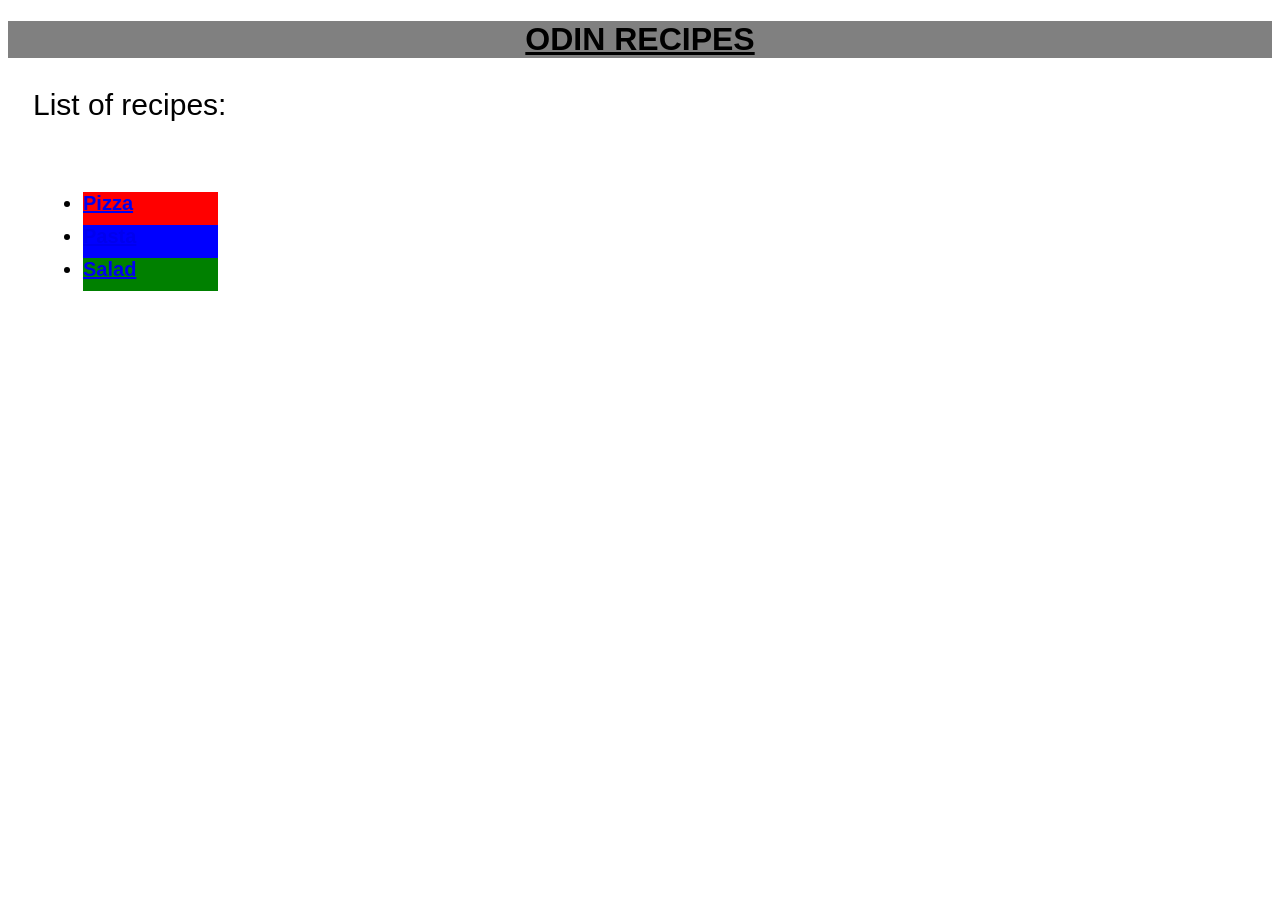
<file: Landing_page/index.html>
<!DOCTYPE html>
<html lang="en">
    <head>
        <title>Odin-recipes</title>
        <meta charset="UTF-8">
        <meta name="viewport" content="width=device-width, initial-scale=1.0">
        <link rel="stylesheet" href="..\Styling_Page\styles.css">
    </head>
    <body>
        <h1 class="head">ODIN RECIPES</h1>
        <p class="title-list"> List of recipes:</p>
        <div class="container">
            <ul class="list">
                        <li id="pizza"><a href="pizza.html">Pizza</a></li>
                        <li id="pasta"><a href="pasta.html">Pasta</a></li>
                        <li id="salad"><a href="salad.html">Salad</a></li>
                    </ul>
        </div>
    </body>
</html>
</file>
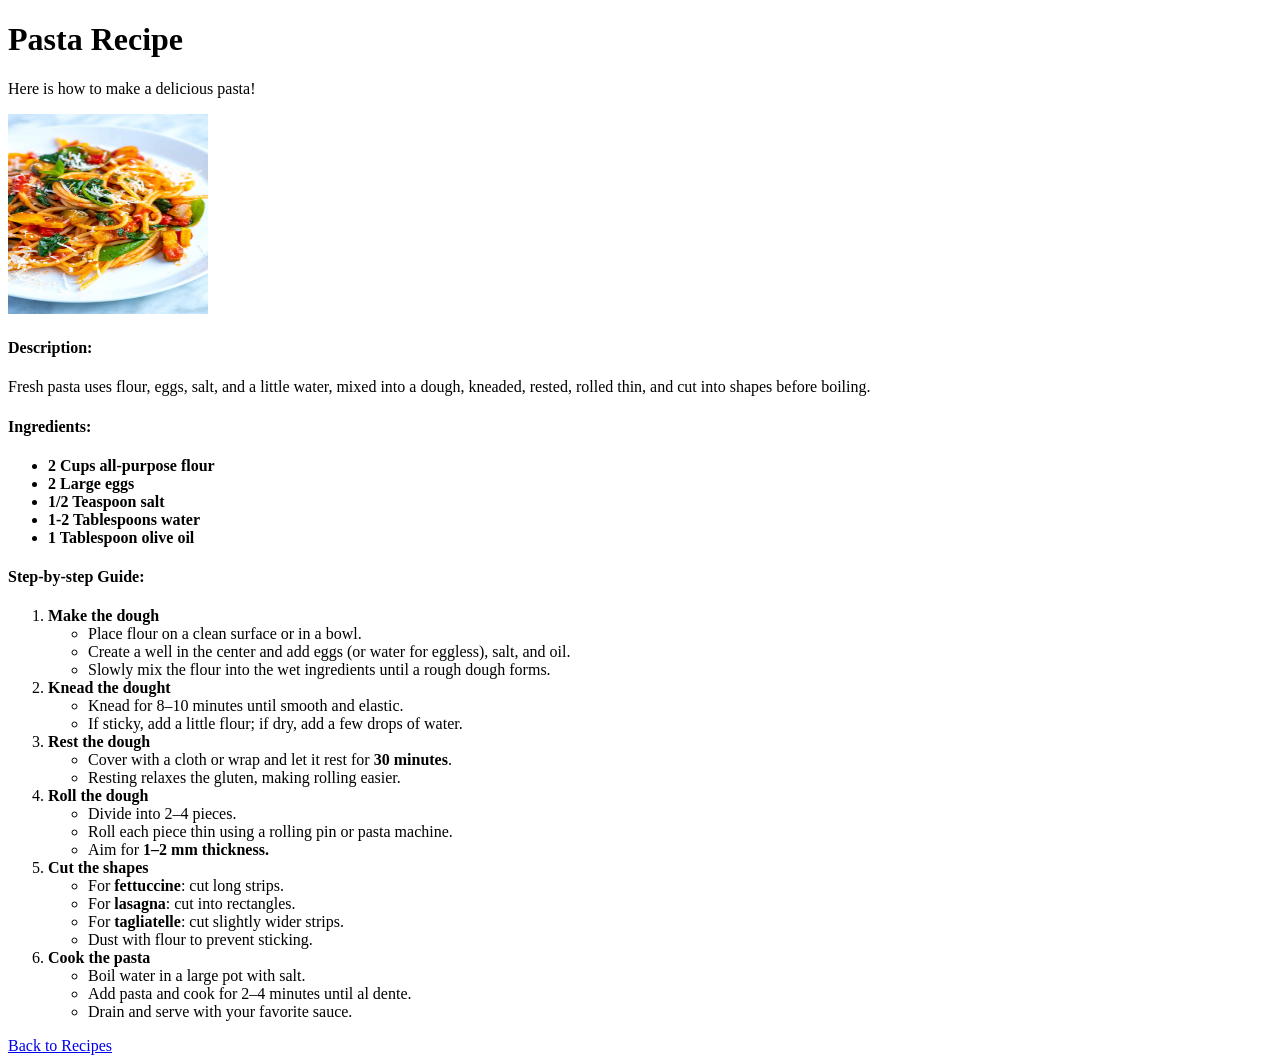
<file: Landing_page/pasta.html>
<!DOCTYPE html>
<html>
    <head>
        <title>Pasta Recipe</title>
        <meta charset="UTF-8">
        <meta name="viewport" content="width=device-width, initial-scale=1.0">
    </head>
    <body>
        <h1>Pasta Recipe</h1>
        <p>Here is how to make a delicious pasta!</p>
        <img src="\src\Vegetable-Spaghetti-Recipe-2-1200.jpg" target="_blank" alt="Pasta_Image" width="200" height="200"><br>
        <h4>Description:</h4>
        <p>Fresh pasta uses flour, eggs, salt, and a little water, mixed into a dough, kneaded, rested, rolled thin, and cut into shapes before boiling.</p>
        <h4>Ingredients:</h4>
        <ul>
            <li><strong>2 Cups all-purpose flour</strong></li>
            <li><strong>2 Large eggs</strong></li>
            <li><strong>1/2 Teaspoon salt</strong></li>
            <li><strong>1-2 Tablespoons water</strong></li>
            <li><strong>1 Tablespoon olive oil</strong></li>
        </ul>
        <h4>Step-by-step Guide:</h4>
        <ol>
            <li><strong>Make the dough</strong></li>
            <ul>
                <li>Place flour on a clean surface or in a bowl.</li>
                <li>Create a well in the center and add eggs (or water for eggless), salt, and oil.</li>
                <li>Slowly mix the flour into the wet ingredients until a rough dough forms.</li>
            </ul>
            <li><strong>Knead the dought</strong></li>
            <ul>
                <li>Knead for 8–10 minutes until smooth and elastic.</li>
                <li>If sticky, add a little flour; if dry, add a few drops of water.</li>
            </ul>
            <li><strong>Rest the dough</strong></li>
            <ul>
                <li>Cover with a cloth or wrap and let it rest for <strong>30 minutes</strong>.</li>
                <li>Resting relaxes the gluten, making rolling easier.</li>
            </ul>
            <li><strong>Roll the dough</strong></li>
            <ul>
                <li>Divide into 2–4 pieces.</li>
                <li>Roll each piece thin using a rolling pin or pasta machine.</li>
                <li>Aim for <strong>1–2 mm thickness.</strong></li>
            </ul>
            <li><strong>Cut the shapes</strong></li>
            <ul>
                <li>For <strong>fettuccine</strong>: cut long strips.</li>
                <li>For <strong>lasagna</strong>: cut into rectangles.</li>
                <li>For <strong>tagliatelle</strong>: cut slightly wider strips.</li>
                <li>Dust with flour to prevent sticking.</li>
            </ul>
            <li><strong>Cook the pasta</strong></li>
            <ul>
                <li>Boil water in a large pot with salt.</li>
                <li>Add pasta and cook for 2–4 minutes until al dente.</li>
                <li>Drain and serve with your favorite sauce.</li>
            </ul>
        </ol>
        <a href="index.html">Back to Recipes</a>
    </body>
</html>
</file>
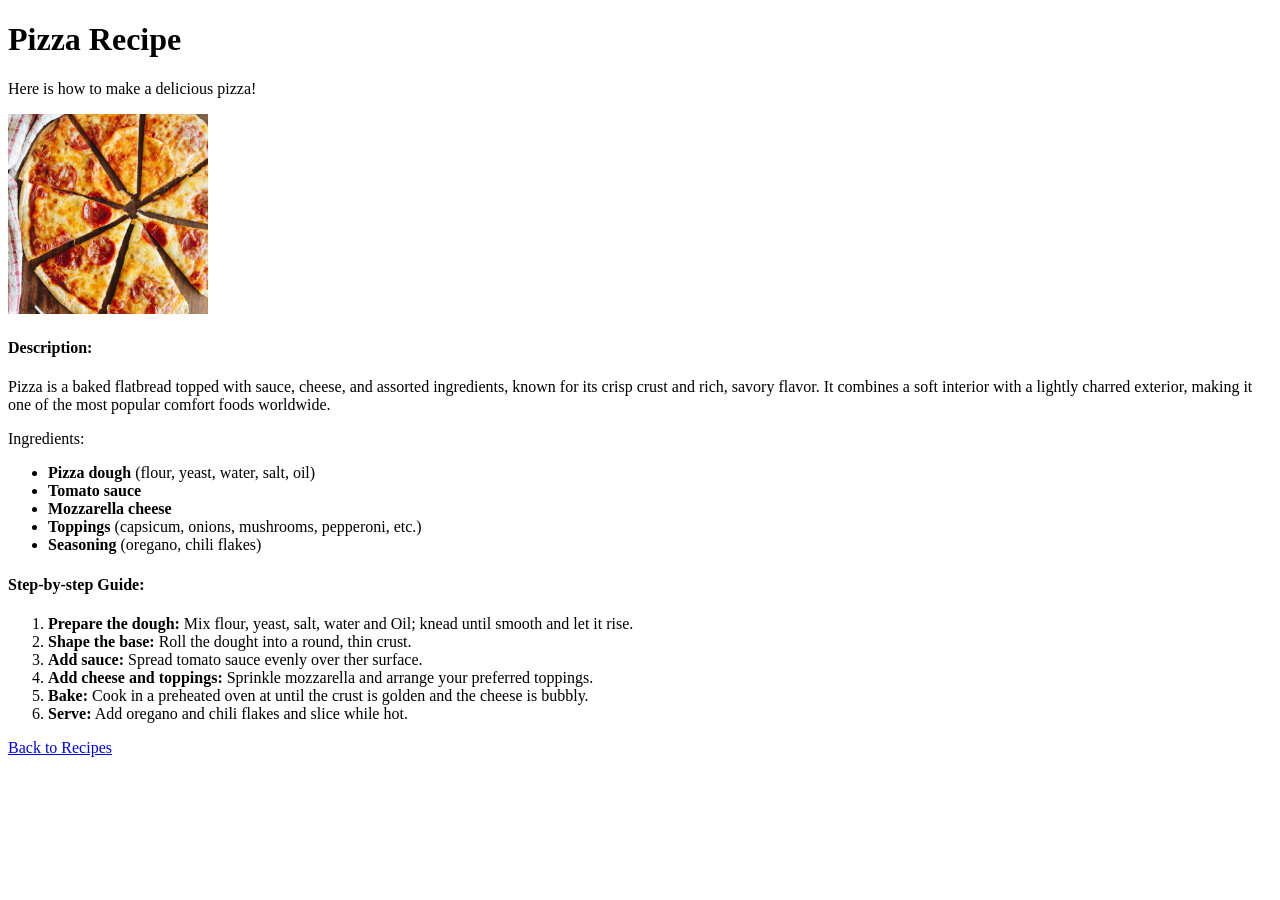
<file: Landing_page/pizza.html>
<!DOCTYPE html>
<html>
    <head>
        <title>Pizza Recipe</title>
        <meta charset="UTF-8">
        <meta name="viewport" content="width=device-width, initial-scale=1.0">
    </head>
    <body>
        <h1>Pizza Recipe</h1>
        <p>Here is how to make a delicious pizza!</p>
        <img src="\src\tortilla-pizza-13.jpg" target="_blank" alt="Pizza" width="200" height="200"><br>
        <h4>Description:</h4>
        <p>Pizza is a baked flatbread topped with sauce, cheese, and assorted ingredients, known for its crisp crust and rich, savory flavor. It combines a soft interior with a lightly charred exterior, making it one of the most popular comfort foods worldwide.</p>
        </h4>Ingredients:</h4>
        <ul>
            <li><strong>Pizza dough</strong> (flour, yeast, water, salt, oil)</li>
            <li><strong>Tomato sauce</strong></li>
            <li><strong>Mozzarella cheese</strong></li>
            <li><strong>Toppings</strong> (capsicum, onions, mushrooms, pepperoni, etc.)</li>
            <li><strong>Seasoning</strong> (oregano, chili flakes)</li>
        </ul>
        <h4>Step-by-step Guide:</h4>
        <ol>
            <li><strong>Prepare the dough:</strong> Mix flour, yeast, salt, water and Oil; knead until smooth and let it rise.</li>
            <li><strong>Shape the base:</strong> Roll the dought into a round, thin crust.</li>
            <li><strong>Add sauce:</strong> Spread tomato sauce evenly over ther surface.</li>
            <li><strong>Add cheese and toppings:</strong> Sprinkle mozzarella and arrange your preferred toppings.</li>
            <li><strong>Bake:</strong> Cook in a preheated oven at until the crust is golden and the cheese is bubbly.</li>
            <li><strong>Serve:</strong> Add oregano and chili flakes and slice while hot.</li>
        </ol>
        <a href="index.html">Back to Recipes</a>
    </body>
</html>
</file>
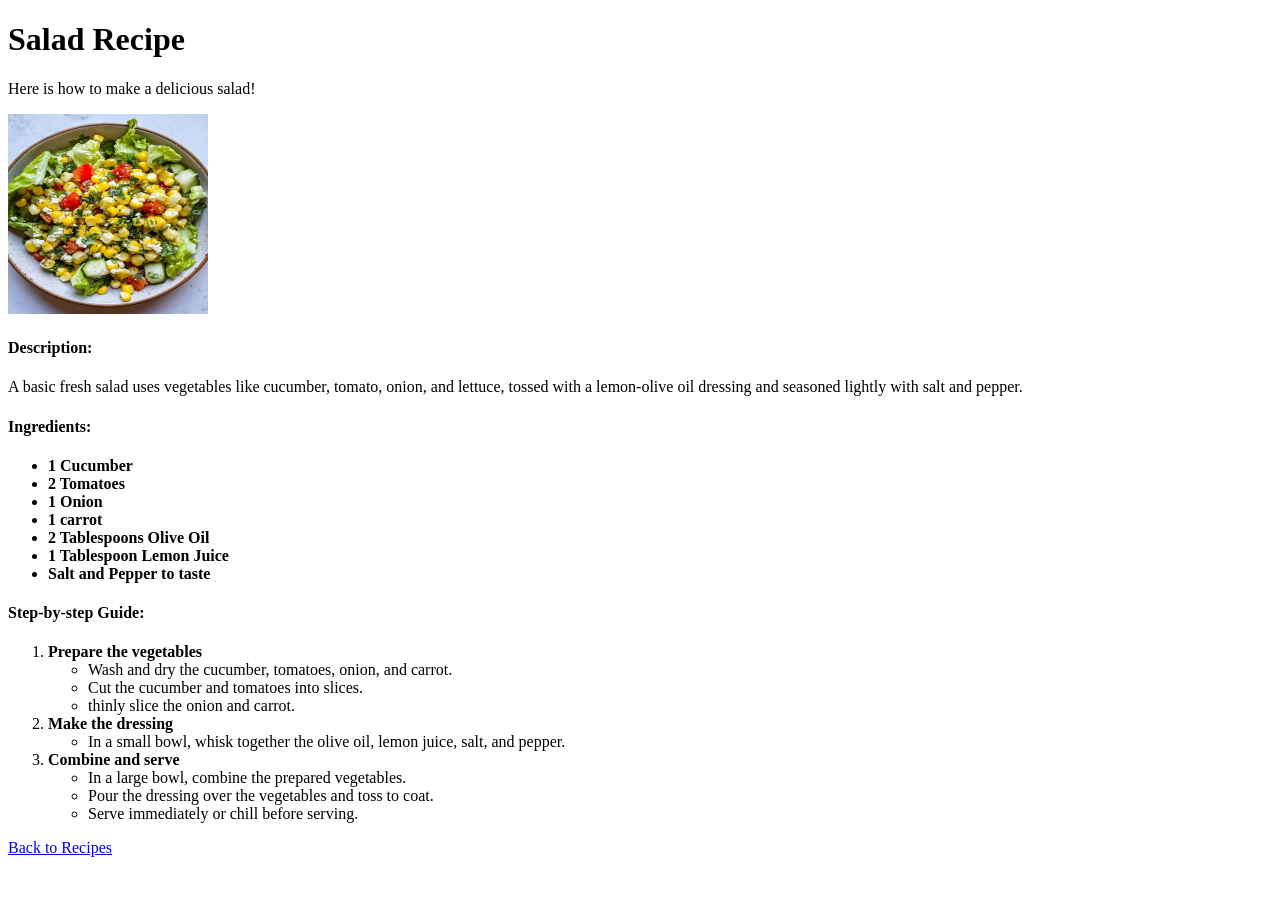
<file: Landing_page/salad.html>
<!DOCTYPE html>
<html lang="en">
    <head>
        <title>Salad Recipe</title>
        <meta charset="UTF-8">
        <meta name="viewport" content="width=device-width, initial-scale=1.0">
    </head>
    <body>
        <h1>Salad Recipe</h1>
        <p>Here is how to make a delicious salad!</p>
        <img src="\src\steiudhoyeh3lx5ryne1.webp" target="_blank" alt="Salad" width="200" height="200"><br>
        <h4>Description:</h4>
        <p>A basic fresh salad uses vegetables like cucumber, tomato, onion, and lettuce, tossed with a lemon-olive oil dressing and seasoned lightly with salt and pepper.</p>
        <h4>Ingredients:</h4>
        <ul>
            <li><strong>1 Cucumber</strong></li>
            <li><strong>2 Tomatoes</strong></li>
            <li><strong>1 Onion</strong></li>
            <li><strong>1 carrot</strong></li>
            <li><strong>2 Tablespoons Olive Oil</strong></li>
            <li><strong>1 Tablespoon Lemon Juice</strong></li>
            <li><strong>Salt and Pepper to taste</strong></li>
        </ul>
        <h4>Step-by-step Guide:</h4>
        <ol>
            <li><strong>Prepare the vegetables</strong></li>
            <ul>
                <li>Wash and dry the cucumber, tomatoes, onion, and carrot.</li>
                <li>Cut the cucumber and tomatoes into slices.</li>
                <li> thinly slice the onion and carrot.</li>
            </ul>
            <li><strong>Make the dressing</strong></li>
            <ul>
                <li>In a small bowl, whisk together the olive oil, lemon juice, salt, and pepper.</li>
            </ul>
            <li><strong>Combine and serve</strong></li>
            <ul>
                <li>In a large bowl, combine the prepared vegetables.</li>
                <li>Pour the dressing over the vegetables and toss to coat.</li>
                <li>Serve immediately or chill before serving.</li>
            </ul>
        </ol>
        <a href="index.html">Back to Recipes</a>
    </body>
</html>
</file>
